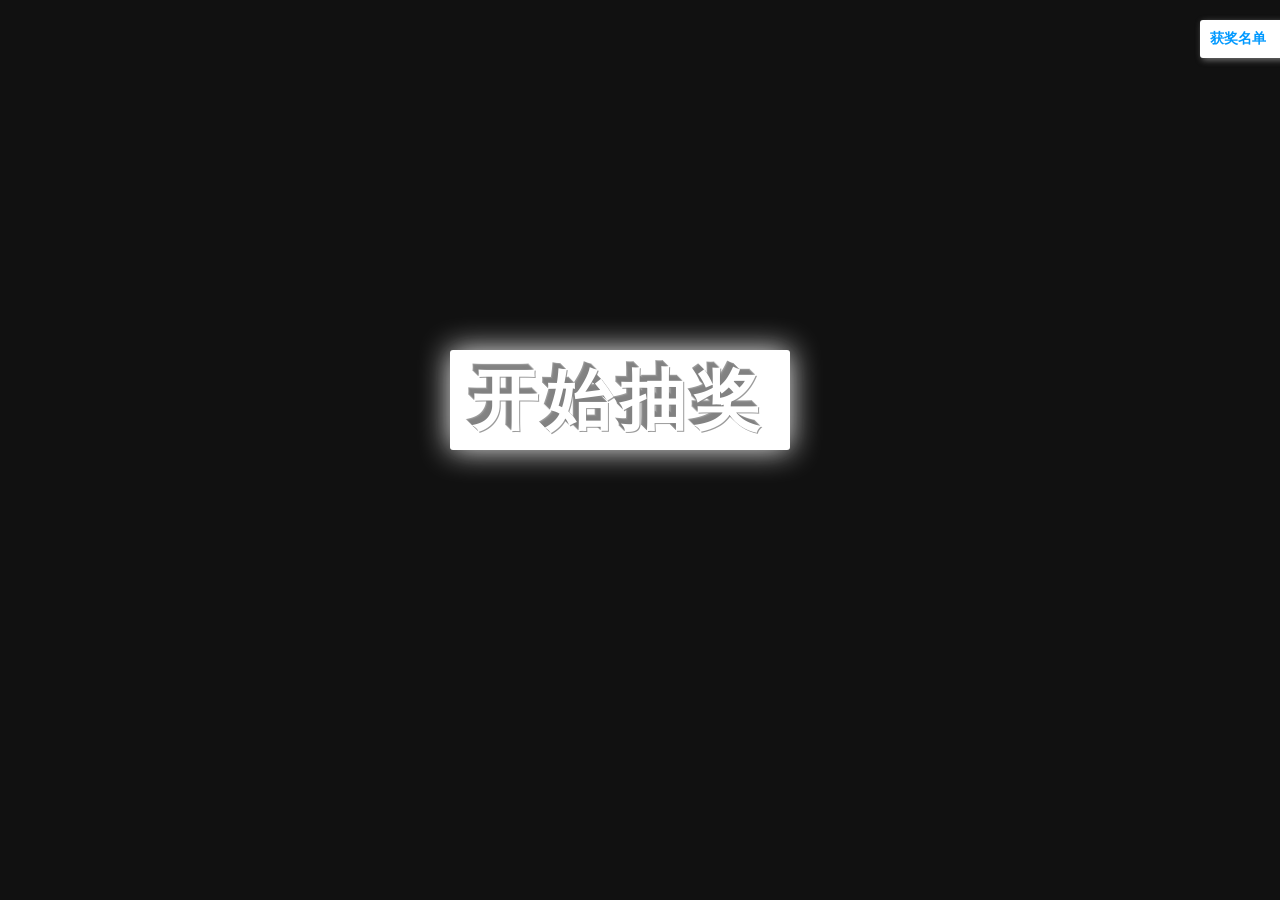
<file: index.html>
<!DOCTYPE html>
<html>
	<head>
		<meta http-equiv="Content-Type" content="text/html; charset=UTF-8"/>
		<title>抽奖</title>
		<link rel="stylesheet" href="./css/style.css" />
		<script type="text/javascript" src="./js/jquery-1.7.1.min.js"></script>
	</head>
	
	<body>
		
		<div id="user_list" class="user_list">
			<canvas id="tutorial"></canvas>
			
			<div id="stop_button"><a href="javascript:;">STOP</a></div>
		</div>
		
		<div id="winner_list">
			<div class="winner_title">获奖名单</div>
			<div class="winner_table">
				<table>
					<thead>
						<th>姓名</th>
						<th>获奖等级</th>
						<th>操作</th>
					</thead>
					<tbody class="list">
					</tbody>
				</table>
				
				<div><a href="javascript:;" id="clear">清空</a></div>
			</div>
		</div>
		
		<div id="cover_up">
			<div id="start_button_up">开始抽奖</div>
		</div>
		<div id="cover_bottom">
			<div id="start_button_bottom">开始抽奖</div>
		</div>
		
		<script type="text/javascript" src="./js/jQuery.publicBox.js"></script>
		<script type="text/javascript" src="./js/users.js"></script>
		<script type="text/javascript" src="./js/lottery.js"></script>
		<script type="text/javascript" src="./js/index.js"></script>
	</body>
</html>
</file>
<file: css/style.css>
/* 全局CSS定义 */
body,input,select,textarea,table,a,ul,li,tr,td{ font-family:"Microsoft Yahei","微软雅黑",Arial,Helvetica,sans-serif,"宋体"; font-size:12px; color:#333;}
div,form,img,ul,ol,li,dl,dt,dd{margin: 0; padding: 0; border: 0;}
h1,h2,h3,h4,h5,h6{ margin:0; padding:0;}

body,div,ul,li,form,table,ol,dl,dt,dd{margin:0px;padding:0px;list-style:none;border:0px;}
textarea {overflow:auto;}

form{display:inline}
body > div {margin:0 auto}
body{overflow:hidden; background:url("../images/bg.gif") repeat fixed top;}
.clear{clear:both; height:0px; font-size:0px; line-height:0px; overflow:hidden}

table,td,tr,th{ font-size:12px;}

/* 链接颜色 */
a{color: #4183C4;}
a:link{text-decoration:none;}
a:visited{text-decoration:none;}
a:hover{text-decoration:underline;}
a:active{}

.user_list{
	position: relative;
	border:1px solid #ccc;
	margin:auto;
	width: 700px;
	height: 700px;
	border-radius: 5px;
	box-shadow: 2px 2px 5px #999;
	margin-top:-10px;
}

#tutorial{
	border:0px solid #ccc;
	border-radius: 3px;
}

.user_list .box{
	background-color:#fcfcfc;
	position:absolute;
	top:10px;
	left:10px;
	width: 160px;
	height: 70px;
	text-transform:uppercase;
	border-radius: 3px;
	box-shadow: 0px 0px 4px #777;
	font-size: 32px;
	font-weight:700;
	line-height:70px;
	text-align:center;

	text-shadow: 0 0px 5px #999, 0 0 10px #fff, 0 0 15px #fff, 0 0 40px #FBFF59, 0 0 70px #FBFF59;
	color: #09f;
}

.user_list .box_hover{
	text-shadow: 0 0px 3px #bbb;
	color: #555;
}

.controller{position:absolute; top:20px; left:20px;}

#winner_list, #start_button_bottom, #start_button_up{
	border-radius: 3px;
	box-shadow: 2px 2px 6px #777;
	position: absolute;
	background-color:#fff;
	padding:10px;
	z-index:14;
}

#winner_list{
	width:240px;
	top:20px;
	right:-180px;
}
#winner_list:active{
	box-shadow: 2px 2px 6px #bbb;
}

.winner_title{
	position: relative;
	text-align: left;
	left:0px;
	font-size:14px;
	font-weight:600;
	cursor:pointer;
	color:#09f;
	-text-shadow: 0px 0px 2px #999;
}

.winner_table {
	margin-top:5px;
	max-height:400px;
	overflow:auto;
	display:none;
}

.winner_table table{
	width:220px;
	text-align:center;
	border-spacing:0px;
}
.winner_table table tr{
	height:28px; line-height:28px;
}
.winner_table table thead{
	background-color:#f0f0f0;
}

.winner_table table tbody tr:hover{
	background-color:#FFECCE;
}

/*开始抽奖 按钮*/
#start_button_up, #start_button_bottom{
	box-shadow: 0px 0px 30px #f5f5f5;
	height: 80px;
	line-height:80px;
	text-align:center;
	width: 320px;
	left:10px;
	font-size: 66px;
	font-weight:700;
	cursor:pointer;
	letter-spacing:8px;

	color: #fff;
	text-shadow: -1px -1px 0 #777,1px 1px 0 #333,1px 1px 0 #444;
	text-shadow:
	1px 1px rgba(130, 130, 130, 0.8),
	-1px -1px rgba(130, 130, 130, 0.8),
	-2px -2px rgba(130, 130, 130, 0.8),
	-3px -3px rgba(130, 130, 130, 0.8),
	-4px -4px rgba(130, 130, 130, 0.8),
	-5px -5px rgba(130, 130, 130, 0.8),
	-6px -6px rgba(130, 130, 130, 0.8);
}

#start_button_up{
	bottom:-50px;
}
#start_button_bottom{
	top: -50px;
}

#start_button:hover{
	color: #FFF4C8;
	/*
		text-shadow: 0 0 5px #fff, 0 0 10px #fff, 0 0 15px #C4F1FF, 0 0 40px #FFC428, 0 0 70px #FFC428;
	*/
}

#stop_button a, #continue_button a{
	padding: 0 10px;
	position:absolute;
	top: 250px;
	left: 180px;
	font-size: 120px;
	font-weight: 900;
	cursor:pointer;
	border-radius: 5px;
	text-decoration:none;
}

#stop_button a:hover, #continue_button a:hover{
	box-shadow: 3px 3px 9px #666;
}

#stop_button a:active, #continue_button a:active{
	box-shadow: 3px 3px 9px #ccc;
}
#stop_button a:visited, #continue_button a:visited{
	box-shadow: 3px 3px 9px #999;
}

#continue_button a{
	top: 500px;
	left: 300px;
	font-size: 22px;
}

#stop_button a:hover{
	box-shadow: 3px 3px 9px #666;
}

#stop_button a:active {
	box-shadow: 3px 3px 9px #ccc;
}
#stop_button a:visited{
	box-shadow: 3px 3px 9px #999;
}



/*遮罩层*/
#cover_up, #cover_bottom {
	top: 0px;
	position: absolute;
	z-index: 10;
	background-color: #111;
	overflow: hidden;
}

#cover_bottom {
	background-color:#111;
}

/* webkit 滚动条样式*/
::-webkit-scrollbar { width: 10px; height:10px;}/* Track & scroll thickness */
::-webkit-scrollbar-track {
	background-color:#f0f0f0;
	 border-left:1px solid #d2d2d2;
	-webkit-border-radius: 5px;
	border-radius: 5px;
}
/* Handle */
::-webkit-scrollbar-thumb {
	-webkit-border-radius: 10px;
	border-radius: 10px;
	background: rgba(231,231,231,0.8);
	-webkit-box-shadow: inset 0 0 6px rgba(0,0,0,0.4);
}
::-webkit-scrollbar-thumb:hover{
	-webkit-box-shadow: inset 0 0 6px rgba(0,0,0,0.6);
}
::-webkit-scrollbar-thumb:active{
	-webkit-box-shadow: inset 0 0 6px rgba(0,0,0,0.9);
}
::-webkit-scrollbar-thumb:window-inactive {
	background: rgba(231,231,231,0.4);
}
</file>
<file: lottery/css/style.css>
/* 全局CSS定义 */
body,input,select,textarea,table,a,ul,li,tr,td{ font-family:"Microsoft Yahei","微软雅黑",Arial,Helvetica,sans-serif,"宋体"; font-size:12px; color:#333;}
div,form,img,ul,ol,li,dl,dt,dd{margin: 0; padding: 0; border: 0;}
h1,h2,h3,h4,h5,h6{ margin:0; padding:0;}

body,div,ul,li,form,table,ol,dl,dt,dd{margin:0px;padding:0px;list-style:none;border:0px;}
textarea {overflow:auto;}

form{display:inline}
body > div {margin:0 auto}
body{overflow:hidden; background:url("../images/bg.gif") repeat fixed top;}
.clear{clear:both; height:0px; font-size:0px; line-height:0px; overflow:hidden}

table,td,tr,th{ font-size:12px;}

/* 链接颜色 */
a{color: #4183C4;}
a:link{text-decoration:none;}
a:visited{text-decoration:none;}
a:hover{text-decoration:underline;}
a:active{}

.user_list{
	position: relative;
	border:1px solid #ccc;
	margin:auto;
	width: 700px;
	height: 700px;
	border-radius: 5px;
	box-shadow: 2px 2px 5px #999;
	margin-top:-10px;
}

#tutorial{
	border:0px solid #ccc;
	border-radius: 3px;
}

.user_list .box{
	background-color:#fcfcfc;
	position:absolute;
	top:10px;
	left:10px;
	width: 160px;
	height: 70px;
	text-transform:uppercase;
	border-radius: 3px;
	box-shadow: 0px 0px 4px #777;
	font-size: 32px;
	font-weight:700;
	line-height:70px;
	text-align:center;

	text-shadow: 0 0px 5px #999, 0 0 10px #fff, 0 0 15px #fff, 0 0 40px #FBFF59, 0 0 70px #FBFF59;
	color: #09f;
}

.user_list .box_hover{
	text-shadow: 0 0px 3px #bbb;
	color: #555;
}

.controller{position:absolute; top:20px; left:20px;}

#winner_list, #start_button_bottom, #start_button_up{
	border-radius: 3px;
	box-shadow: 2px 2px 6px #777;
	position: absolute;
	background-color:#fff;
	padding:10px;
	z-index:14;
}

#winner_list{
	width:240px;
	top:20px;
	right:-180px;
}
#winner_list:active{
	box-shadow: 2px 2px 6px #bbb;
}

.winner_title{
	position: relative;
	text-align: left;
	left:0px;
	font-size:14px;
	font-weight:600;
	cursor:pointer;
	color:#09f;
	-text-shadow: 0px 0px 2px #999;
}

.winner_table {
	margin-top:5px;
	max-height:400px;
	overflow:auto;
	display:none;
}

.winner_table table{
	width:220px;
	text-align:center;
	border-spacing:0px;
}
.winner_table table tr{
	height:28px; line-height:28px;
}
.winner_table table thead{
	background-color:#f0f0f0;
}

.winner_table table tbody tr:hover{
	background-color:#FFECCE;
}

/*开始抽奖 按钮*/
#start_button_up, #start_button_bottom{
	box-shadow: 0px 0px 30px #f5f5f5;
	height: 80px;
	line-height:80px;
	text-align:center;
	width: 320px;
	left:10px;
	font-size: 66px;
	font-weight:700;
	cursor:pointer;
	letter-spacing:8px;

	color: #fff;
	text-shadow: -1px -1px 0 #777,1px 1px 0 #333,1px 1px 0 #444;
	text-shadow:
	1px 1px rgba(130, 130, 130, 0.8),
	-1px -1px rgba(130, 130, 130, 0.8),
	-2px -2px rgba(130, 130, 130, 0.8),
	-3px -3px rgba(130, 130, 130, 0.8),
	-4px -4px rgba(130, 130, 130, 0.8),
	-5px -5px rgba(130, 130, 130, 0.8),
	-6px -6px rgba(130, 130, 130, 0.8);
}

#start_button_up{
	bottom:-50px;
}
#start_button_bottom{
	top: -50px;
}

#start_button:hover{
	color: #FFF4C8;
	/*
		text-shadow: 0 0 5px #fff, 0 0 10px #fff, 0 0 15px #C4F1FF, 0 0 40px #FFC428, 0 0 70px #FFC428;
	*/
}

#stop_button a, #continue_button a{
	padding: 0 10px;
	position:absolute;
	top: 250px;
	left: 180px;
	font-size: 120px;
	font-weight: 900;
	cursor:pointer;
	border-radius: 5px;
	border: 1px solid #fff;
	text-decoration:none;
}

#stop_button a:hover, #continue_button a:hover{
	box-shadow: 3px 3px 9px #666;
}

#stop_button a:active, #continue_button a:active{
	box-shadow: 3px 3px 9px #ccc;
}
#stop_button a:visited, #continue_button a:visited{
	box-shadow: 3px 3px 9px #999;
}

#continue_button a{
	top: 500px;
	left: 300px;
	font-size: 22px;
}

#stop_button a:hover{
	box-shadow: 3px 3px 9px #666;
}

#stop_button a:active {
	box-shadow: 3px 3px 9px #ccc;
}
#stop_button a:visited{
	box-shadow: 3px 3px 9px #999;
}



/*遮罩层*/
#cover_up, #cover_bottom {
	top: 0px;
	position: absolute;
	z-index: 10;
	background-color: #111;
	overflow: hidden;
}

#cover_bottom {
	background-color:#111;
}

/* webkit 滚动条样式*/
::-webkit-scrollbar { width: 10px; height:10px;}/* Track & scroll thickness */
::-webkit-scrollbar-track {
	background-color:#f0f0f0;
	 border-left:1px solid #d2d2d2;
	-webkit-border-radius: 5px;
	border-radius: 5px;
}
/* Handle */
::-webkit-scrollbar-thumb {
	-webkit-border-radius: 10px;
	border-radius: 10px;
	background: rgba(231,231,231,0.8);
	-webkit-box-shadow: inset 0 0 6px rgba(0,0,0,0.4);
}
::-webkit-scrollbar-thumb:hover{
	-webkit-box-shadow: inset 0 0 6px rgba(0,0,0,0.6);
}
::-webkit-scrollbar-thumb:active{
	-webkit-box-shadow: inset 0 0 6px rgba(0,0,0,0.9);
}
::-webkit-scrollbar-thumb:window-inactive {
	background: rgba(231,231,231,0.4);
}
</file>
